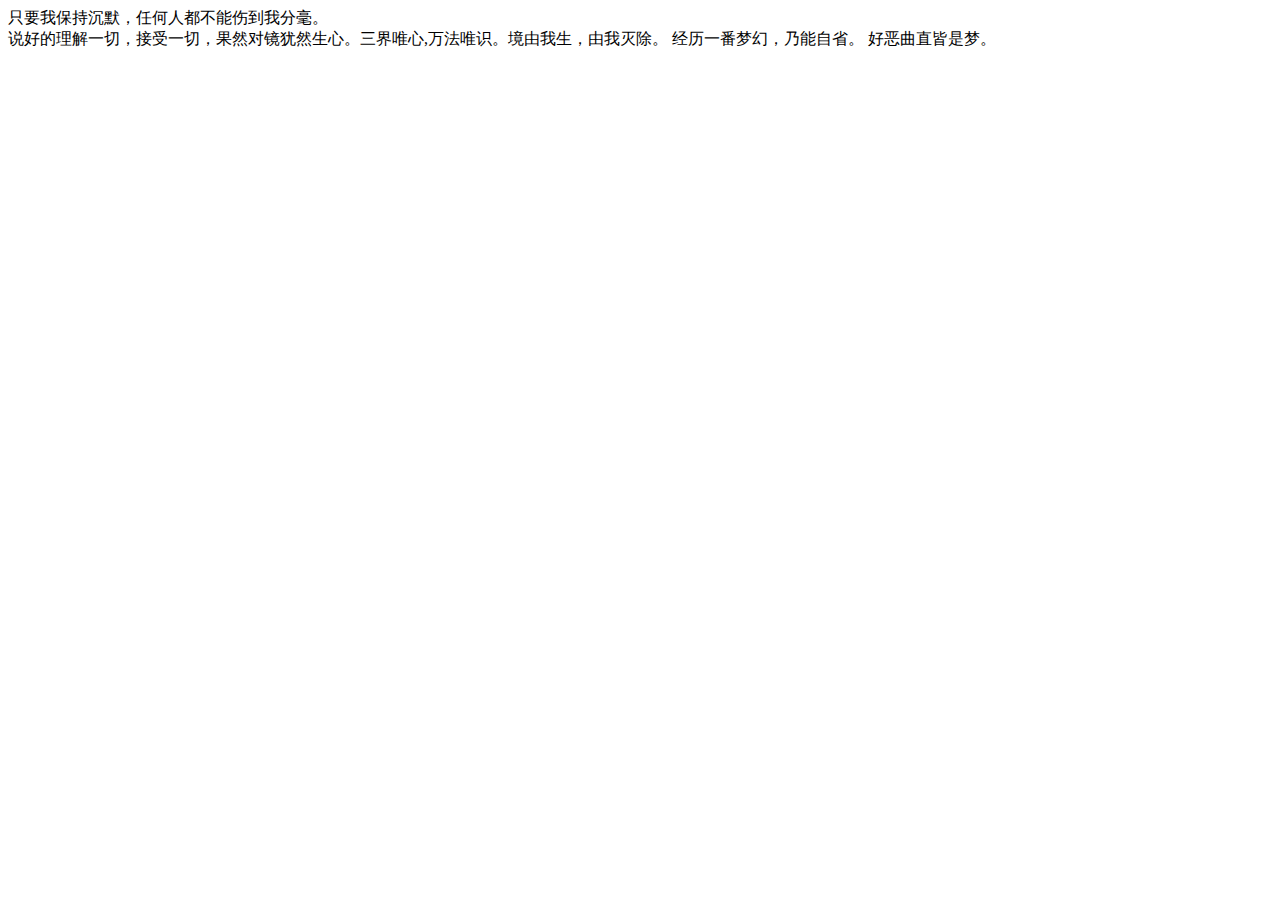
<file: articles/index.html>
<!doctype html>
<html lang="en">
<head>
    <meta charset="UTF-8">
    <meta name="viewport"
          content="width=device-width, user-scalable=no, initial-scale=1.0, maximum-scale=1.0, minimum-scale=1.0">
    <meta http-equiv="X-UA-Compatible" content="ie=edge">
    <title>Document</title>
</head>
<body>
    <div>
        <div>只要我保持沉默，任何人都不能伤到我分毫。</div>
        <div>
            说好的理解一切，接受一切，果然对镜犹然生心。三界唯心,万法唯识。境由我生，由我灭除。
            经历一番梦幻，乃能自省。
            好恶曲直皆是梦。
        </div>
    </div>
</body>
</html>
</file>
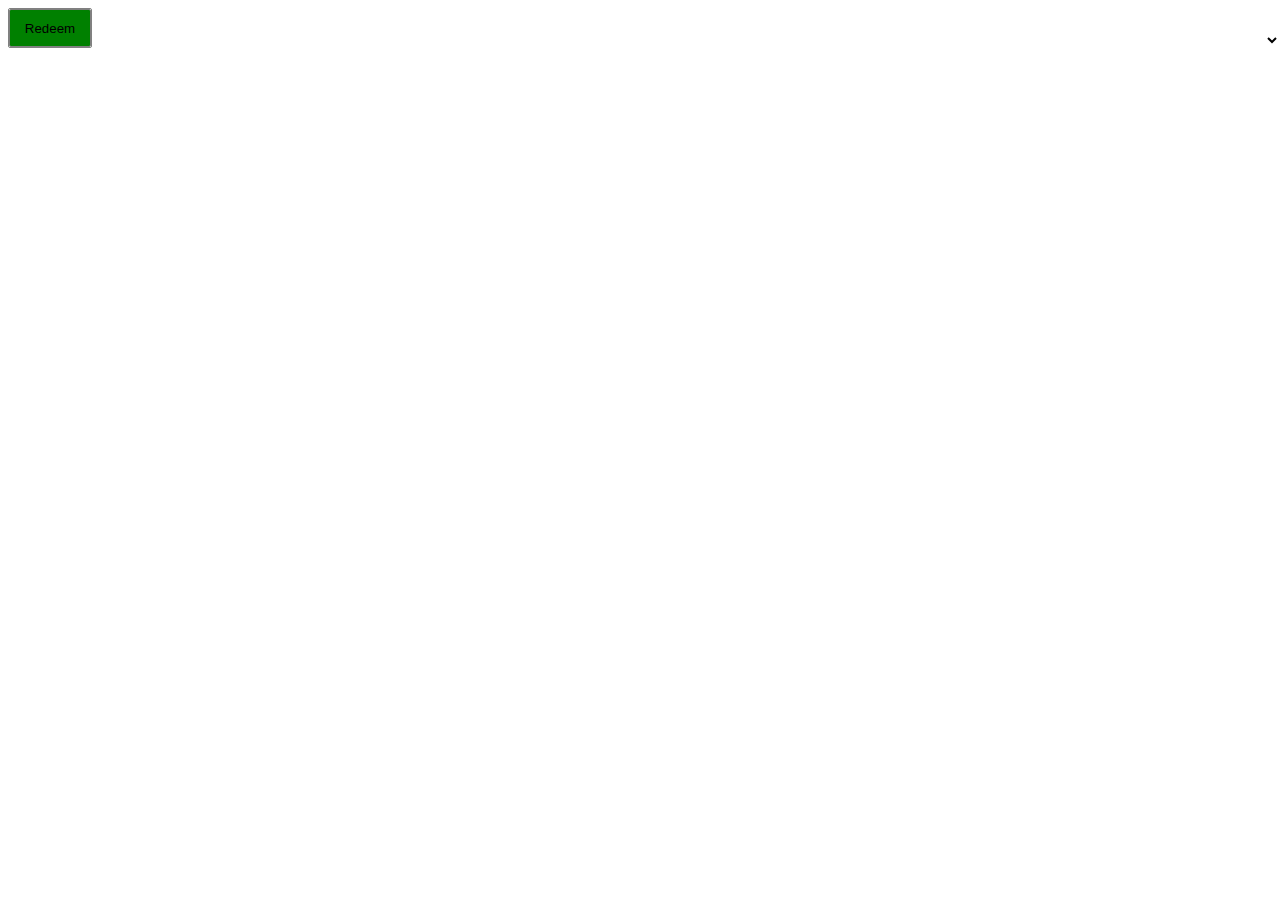
<file: test.html>
<!DOCTYPE html>
<html lang="en">

<head>
    <meta charset="UTF-8">
    <meta name="viewport" content="width=device-width, initial-scale=1.0">
    <meta http-equiv="X-UA-Compatible" content="ie=edge">
    <title>Document</title>
    
</head>
<style>
select{
display: block;
border:none;
/*background: @white;*/
width: 100%;
font-size: 14px;
/*opacity: 0.01;*/
background-color: transparent;
position: absolute;
top: 17px;
right: 0;
z-index: 1;
padding: 0 46px;
text-align: right;
height: 46px;
}
    .btn-w{
        width: 82px;
        height: 38px;
        border: 1px solid gray;
        border-radius: 2px;
        
    }
    button{
        appearance: none;
        border-radius: 2px;
        border: 1px solid gray;
        height: 38px;
        width: 82px;
        background-color: green;
        -webkit-appearance: none;
    }
    </style>
<body>
    <div class="btn-w"><button>Redeem</button></div>
    <select name="" id="">
        <option value="111">1111</option>
        <option value="111">1111</option>
        <option value="111">1111</option>
        <option value="111">1111</option>
        <option value="111">1111</option>
        <option value="111">1111</option>
        <option value="111">1111</option>
        <option value="111">1111</option>
        <option value="111">1111</option>
        <option value="111">1111</option>
        <option value="111">1111</option>
        <option value="111">1111</option>
        <option value="111">1111</option>
        <option value="111">1111</option>
        <option value="111">1111</option>
        <option value="111">1111</option>
    </select>
    <script>
        document.querySelector('select').value="";
    </script>
</body>

</html>
</file>
